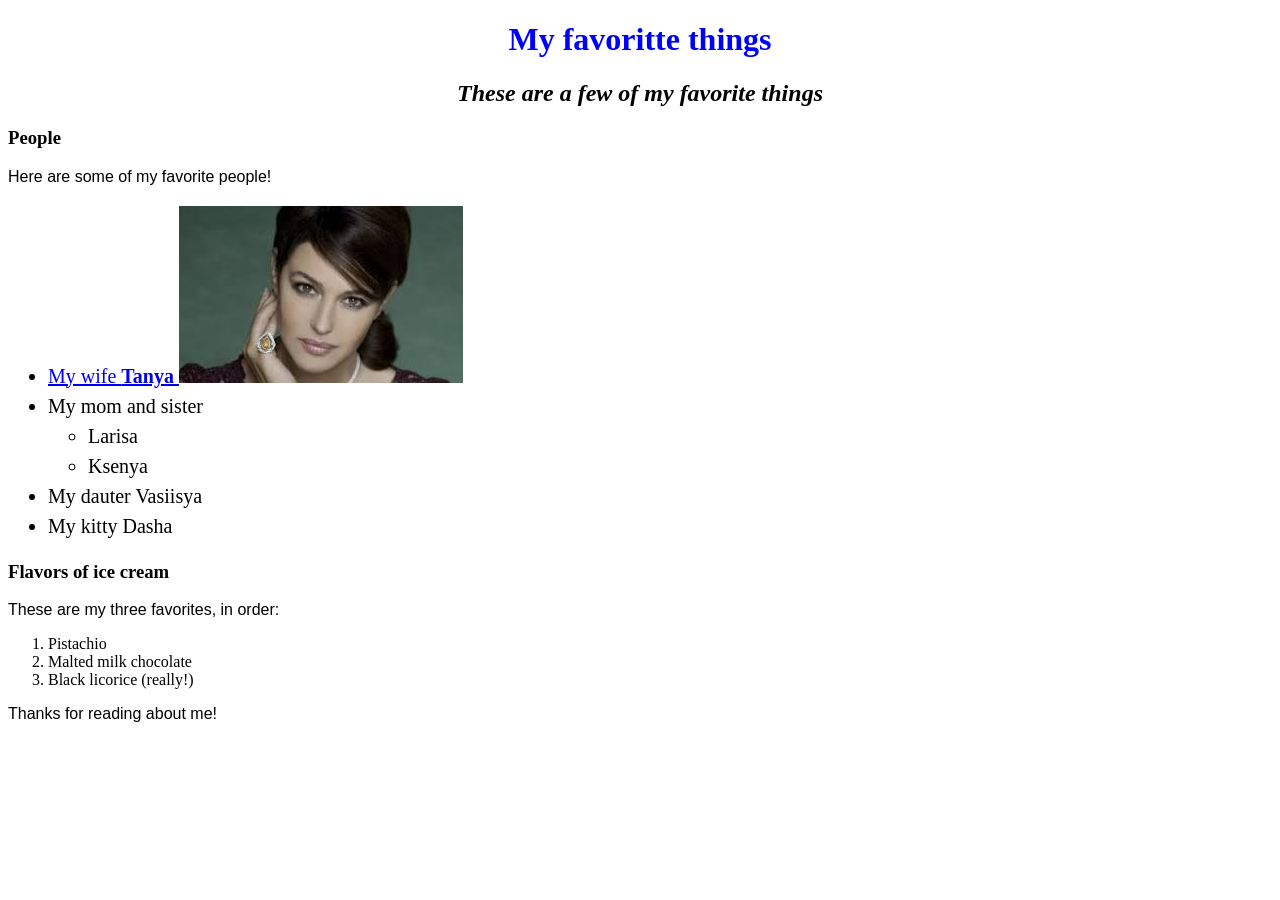
<file: index.html>
<!DOCTYPE html>
<html>
  <head>
    <link href="css/styles.css" rel="stylesheet" type="text/css">
    <title>Borodasan's favorite things</title>
  </head>
  <body>
    <h1>My favoritte things</h1>
    <h2>These are a few of my favorite things</h2>

    <h3>People</h3>
    <p>Here are some of my favorite people!</p>
    <ul>
      <li>
        <a href="http://www.example.com/christopher.html">
          My wife <strong>Tanya</strong>
          <img src="img/wife.jpg" alt="A photo of wife">
        </a>
      </li>
      <li>My mom and sister
        <ul>
          <li>Larisa</li>
          <li>Ksenya</li>
        </ul>
      </li>
      <li>My dauter Vasiisya</li>
      <li>My kitty Dasha</li>
    </ul>

    <h3>Flavors of ice cream</h3>
    <p>These are my three favorites, in order:</p>
    <ol>
      <li>Pistachio</li>
      <li>Malted milk chocolate</li>
      <li>Black licorice (really!)</li>
    </ol>

    <p>Thanks for reading about me!</p>

  </body>
</html>
</file>
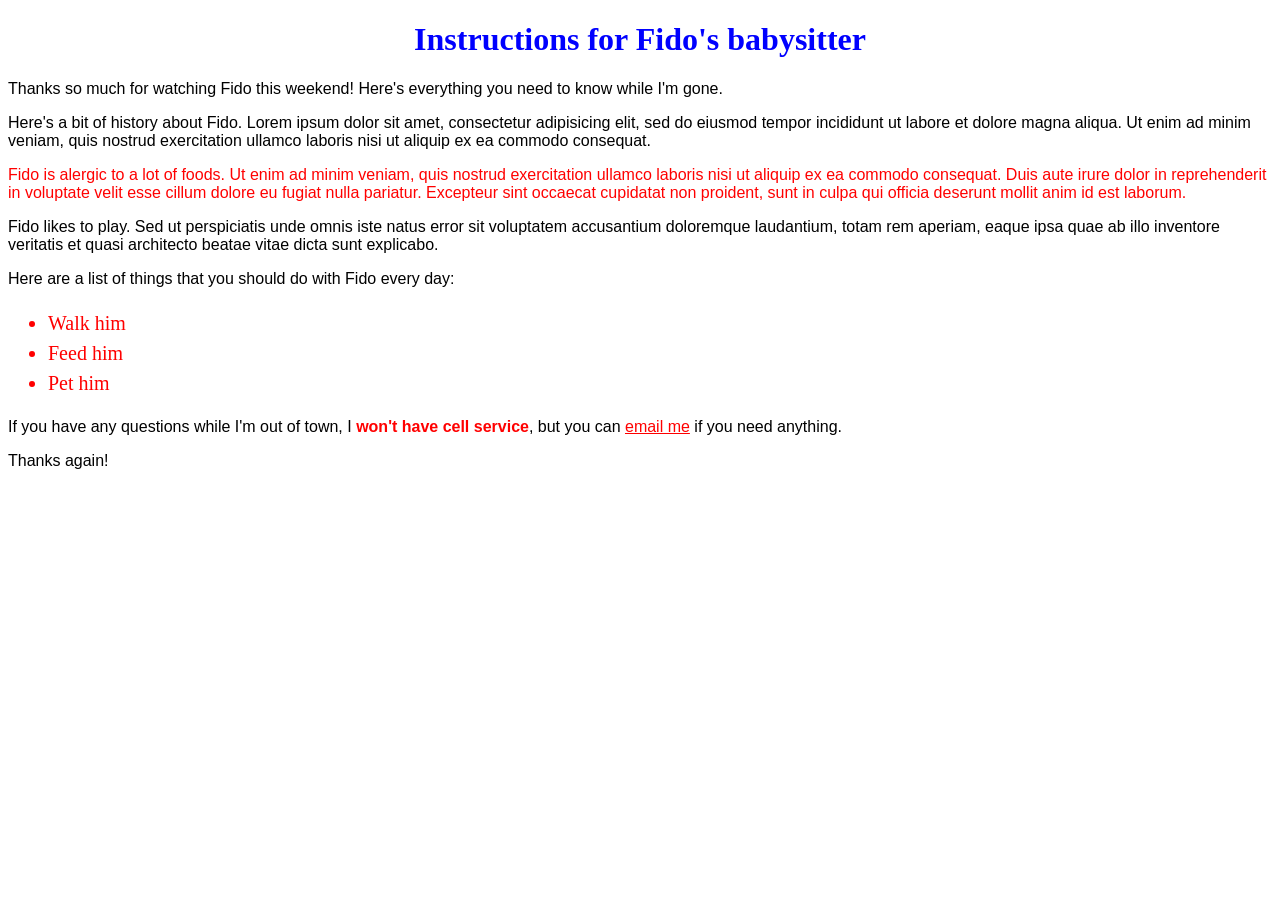
<file: fido.html>
<!DOCTYPE html>
<html>
  <head>
    <link href="css/styles.css" rel="stylesheet" type="text/css" media="all">
    <title>How to take care of Fido</title>
  </head>
  <body>
    <h1>Instructions for Fido's babysitter</h1>

    <p>Thanks so much for watching Fido this weekend! Here's everything you need to know while I'm gone.</p>

    <p>Here's a bit of history about Fido. Lorem ipsum dolor sit amet, consectetur adipisicing elit, sed do eiusmod tempor incididunt ut labore et dolore magna aliqua. Ut enim ad minim veniam, quis nostrud exercitation ullamco laboris nisi ut aliquip ex ea commodo consequat.</p>

    <p class="important">Fido is alergic to a lot of foods. Ut enim ad minim veniam, quis nostrud exercitation ullamco laboris nisi ut aliquip ex ea commodo consequat. Duis aute irure dolor in reprehenderit in voluptate velit esse cillum dolore eu fugiat nulla pariatur. Excepteur sint occaecat cupidatat non proident, sunt in culpa qui officia deserunt mollit anim id est laborum.</p>

    <p>Fido likes to play. Sed ut perspiciatis unde omnis iste natus error sit voluptatem accusantium doloremque laudantium, totam rem aperiam, eaque ipsa quae ab illo inventore veritatis et quasi architecto beatae vitae dicta sunt explicabo.</p>

    <p>Here are a list of things that you should do with Fido every day:</p>

    <ul class="important">
      <li>Walk him</li>
      <li>Feed him</li>
      <li>Pet him</li>
    </ul>

    <p>If you have any questions while I'm out of town, I <strong class="important">won't have cell service</strong>, but you can <a href="mailto:michael@epicodus.com" class="important">email me</a> if you need anything.</p>

    <p>Thanks again!</p>
  </body>
</html>
</file>
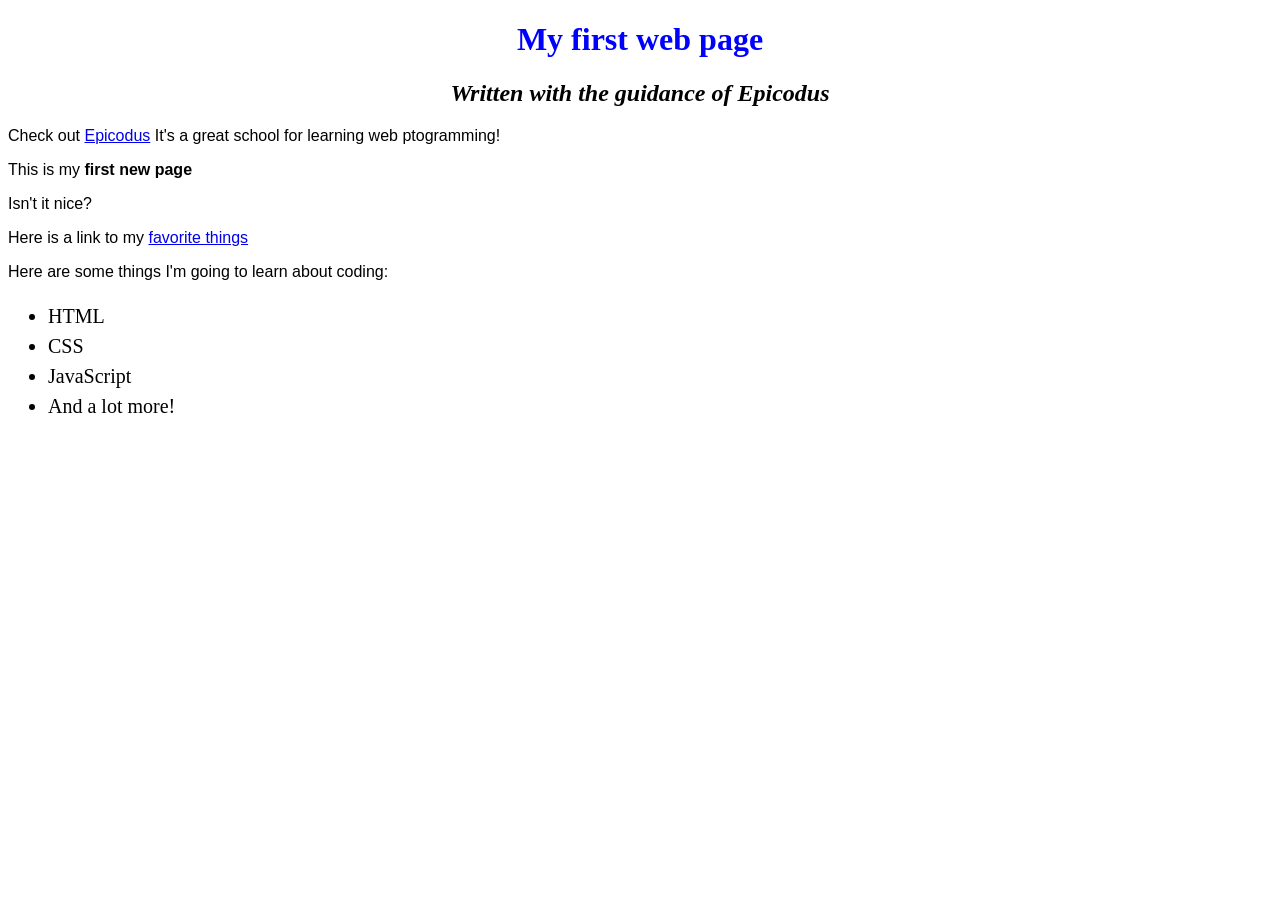
<file: my-first-webpage.html>
<!DOCTYPE html>
<html>
  <head>
    <link href="css/styles.css" rel="stylesheet" type="text/css">
    <title>Web page #1!</title>
  </head>
  <body>
    <h1>My first web page</h1>
    <h2>Written with the guidance of <em>Epicodus</em></h2>

    <p>Check out <a href="http://www.epicodus.com/">Epicodus</a>
    It's a great school for learning web ptogramming!</p>

    <p>This is my <strong>first new page</strong></p>
    <p>Isn't it nice?</p>

    <p>Here is a link to my <a href="favorite-things.html">favorite things</a>
    </p>

    <p>Here are some things I'm going to learn about coding:</p>


    <ul>
      <li>HTML</li>
      <li>CSS</li>
      <li>JavaScript</li>
      <li>And a lot more!</li>
    </ul>
  </body>
</html
</file>
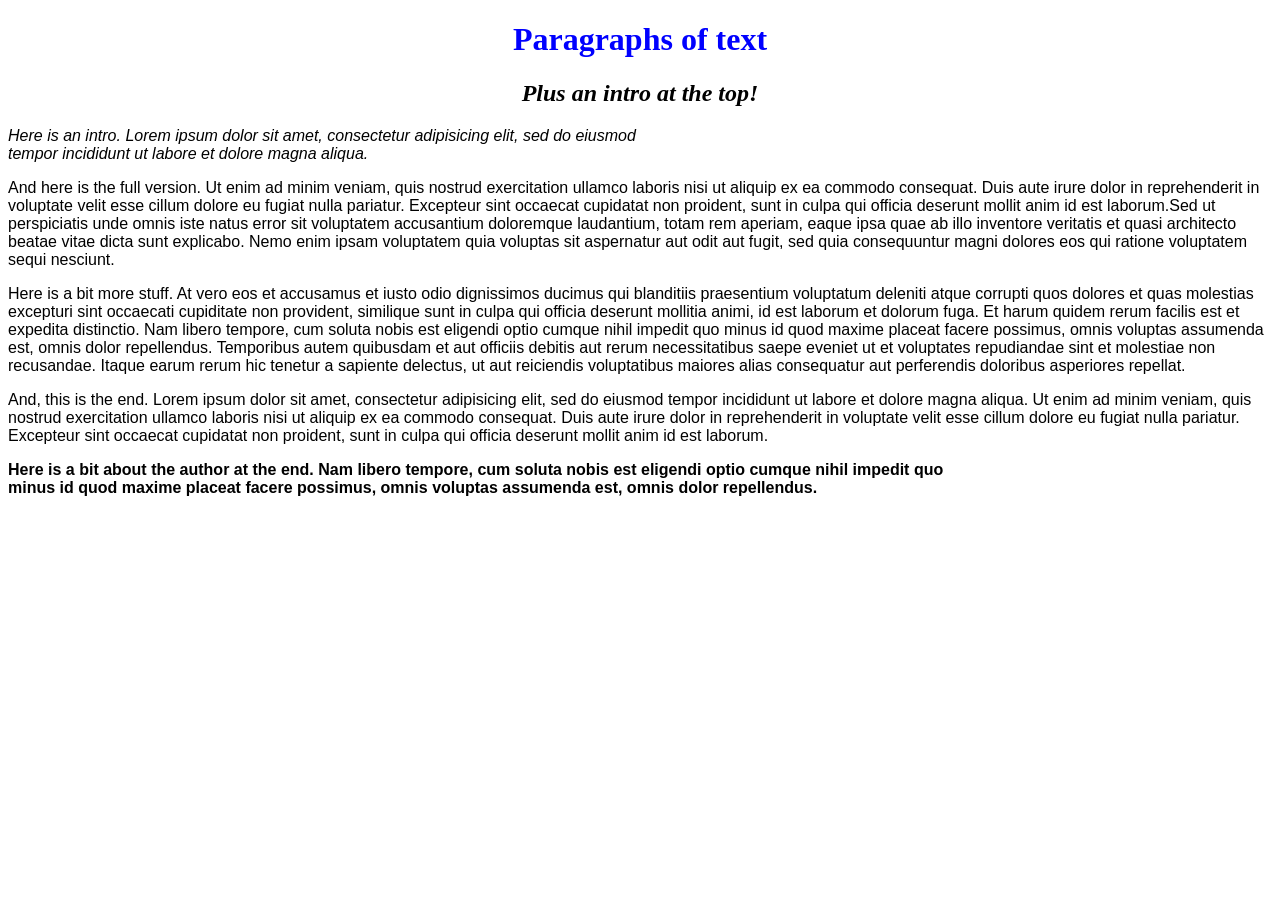
<file: paragraphs.html>
<!DOCTYPE html>
<html>
  <head>
    <link href="css/styles.css" rel="stylesheet" type="text/css">
    <title>Paragraphs!</title>
  </head>
  <body>
    <h1>Paragraphs of text</h1>
    <h2>Plus an intro at the top!</h2>

    <p class="intro">Here is an intro. Lorem ipsum dolor sit amet, consectetur adipisicing elit, sed do eiusmod tempor incididunt ut labore et dolore magna aliqua.</p>

    <p>And here is the full version. Ut enim ad minim veniam, quis nostrud exercitation ullamco laboris nisi ut aliquip ex ea commodo consequat. Duis aute irure dolor in reprehenderit in voluptate velit esse cillum dolore eu fugiat nulla pariatur. Excepteur sint occaecat cupidatat non proident, sunt in culpa qui officia deserunt mollit anim id est laborum.Sed ut perspiciatis unde omnis iste natus error sit voluptatem accusantium doloremque laudantium, totam rem aperiam, eaque ipsa quae ab illo inventore veritatis et quasi architecto beatae vitae dicta sunt explicabo. Nemo enim ipsam voluptatem quia voluptas sit aspernatur aut odit aut fugit, sed quia consequuntur magni dolores eos qui ratione voluptatem sequi nesciunt.</p>

    <p>Here is a bit more stuff. At vero eos et accusamus et iusto odio dignissimos ducimus qui blanditiis praesentium voluptatum deleniti atque corrupti quos dolores et quas molestias excepturi sint occaecati cupiditate non provident, similique sunt in culpa qui officia deserunt mollitia animi, id est laborum et dolorum fuga. Et harum quidem rerum facilis est et expedita distinctio. Nam libero tempore, cum soluta nobis est eligendi optio cumque nihil impedit quo minus id quod maxime placeat facere possimus, omnis voluptas assumenda est, omnis dolor repellendus. Temporibus autem quibusdam et aut officiis debitis aut rerum necessitatibus saepe eveniet ut et voluptates repudiandae sint et molestiae non recusandae. Itaque earum rerum hic tenetur a sapiente delectus, ut aut reiciendis voluptatibus maiores alias consequatur aut perferendis doloribus asperiores repellat.</p>

    <p>And, this is the end. Lorem ipsum dolor sit amet, consectetur adipisicing elit, sed do eiusmod tempor incididunt ut labore et dolore magna aliqua. Ut enim ad minim veniam, quis nostrud exercitation ullamco laboris nisi ut aliquip ex ea commodo consequat. Duis aute irure dolor in reprehenderit in voluptate velit esse cillum dolore eu fugiat nulla pariatur. Excepteur sint occaecat cupidatat non proident, sunt in culpa qui officia deserunt mollit anim id est laborum.</p>

    <p class="author">Here is a bit about the author at the end. Nam libero tempore, cum soluta nobis est eligendi optio cumque nihil impedit quo minus id quod maxime placeat facere possimus, omnis voluptas assumenda est, omnis dolor repellendus.</p>
  </body>
</html>
</file>
<file: css/styles.css>
h1 {
  color: blue;
  text-align: center;
}

h2 {
  font-style: italic;
  text-align: center;
}

p {
  font-family: sans-serif;
}

p.intro {
  width: 50%;
  font-style: italic;
}
p.author {
  width: 75%;
  fond-style: italic;
  font-weight: bold;
}

ul {
  font-size: 20px;
  line-height: 30px;
}

.important {
  color: red;
}
</file>
